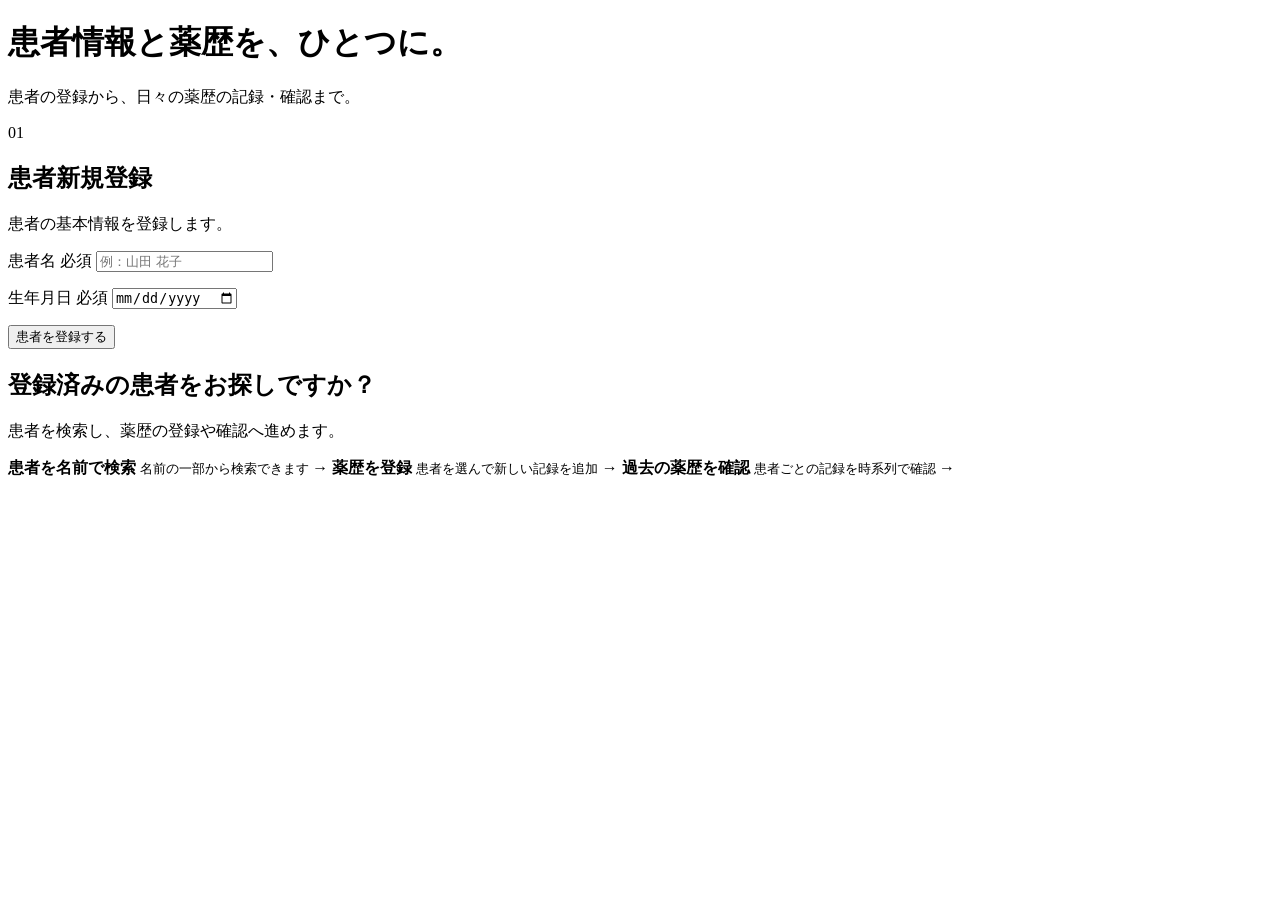
<file: src/main/resources/templates/index.html>
<!DOCTYPE html>
<html lang="ja" xmlns:th="http://www.thymeleaf.org">
  <head th:replace="~{fragments :: head('ホーム')}">
  </head>
  <body>
    <header th:replace="~{fragments :: header}">
    </header>
    <nav th:replace="~{fragments :: nav}">
    </nav>
    <main>
      <div class="page-heading">
        <h1>
          患者情報と薬歴を、ひとつに。
        </h1>
        <p>
          患者の登録から、日々の薬歴の記録・確認まで。
        </p>
      </div>
      <div th:replace="~{fragments :: success}">
      </div>
      <div class="home-layout">
        <section class="panel">
          <div class="section-title">
            <span class="step">
              01
            </span>
            <div>
              <h2>
                患者新規登録
              </h2>
              <p>
                患者の基本情報を登録します。
              </p>
            </div>
          </div>
          <form th:action="@{/patients}" th:object="${patientForm}" method="post">
            <div class="field">
              <label for="name">
                患者名
                <span class="required">
                  必須
                </span>
              </label>
              <input id="name" type="text" th:field="*{name}" maxlength="100" autocomplete="name" placeholder="例：山田 花子" required>
              <p class="field-error" th:if="${#fields.hasErrors('name')}" th:errors="*{name}">
              </p>
            </div>
            <div class="field">
              <label for="birthDate">
                生年月日
                <span class="required">
                  必須
                </span>
              </label>
              <input id="birthDate" type="date" th:field="*{birthDate}" data-birth-date required>
              <p class="field-error" th:if="${#fields.hasErrors('birthDate')}" th:errors="*{birthDate}">
              </p>
            </div>
            <button class="button full" type="submit">
              患者を登録する
            </button>
          </form>
        </section>
        <aside class="workflow">
          <h2>
            登録済みの患者をお探しですか？
          </h2>
          <p>
            患者を検索し、薬歴の登録や確認へ進めます。
          </p>
          <a class="workflow-link" th:href="@{/patients/search}">
            <span>
              <strong>
                患者を名前で検索
              </strong>
              <small>
                名前の一部から検索できます
              </small>
            </span>
            <span aria-hidden="true">
              →
            </span>
          </a>
          <a class="workflow-link" th:href="@{/patients/search(purpose='register')}">
            <span>
              <strong>
                薬歴を登録
              </strong>
              <small>
                患者を選んで新しい記録を追加
              </small>
            </span>
            <span aria-hidden="true">
              →
            </span>
          </a>
          <a class="workflow-link" th:href="@{/patients/search(purpose='history')}">
            <span>
              <strong>
                過去の薬歴を確認
              </strong>
              <small>
                患者ごとの記録を時系列で確認
              </small>
            </span>
            <span aria-hidden="true">
              →
            </span>
          </a>
        </aside>
      </div>
    </main>
    <footer th:replace="~{fragments :: footer}">
    </footer>
  </body>
</html>
</file>
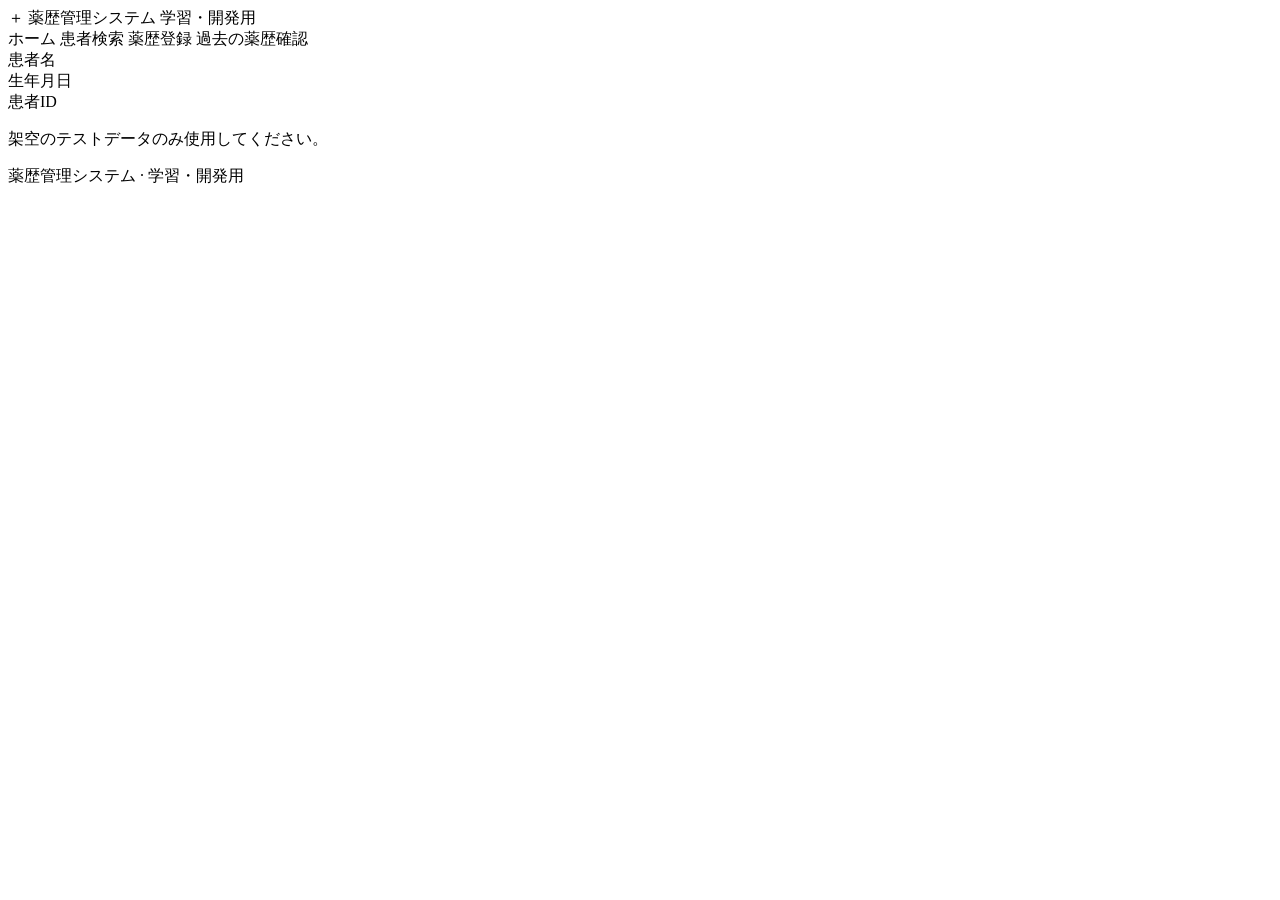
<file: src/main/resources/templates/fragments.html>
<!DOCTYPE html>
<html lang="ja" xmlns:th="http://www.thymeleaf.org">
  <head th:fragment="head(title)">
    <meta charset="UTF-8">
    <link rel="icon" type="image/svg+xml" th:href="@{/favicon.svg}">
    <meta name="viewport" content="width=device-width, initial-scale=1">
    <title th:text="${title} + ' | 薬歴管理システム'">
      薬歴管理システム
    </title>
    <link rel="stylesheet" th:href="@{/css/style.css}">
    <script defer th:src="@{/js/app.js}">
    </script>
  </head>
  <body>
    <header th:fragment="header">
      <div class="header-inner">
        <a class="brand" th:href="@{/}">
          <span class="brand-icon" aria-hidden="true">
            ＋
          </span>
          薬歴管理システム
        </a>
        <span class="environment">
          学習・開発用
        </span>
      </div>
    </header>
    <nav th:fragment="nav" aria-label="メインナビゲーション">
      <a th:href="@{/}">
        ホーム
      </a>
      <a th:href="@{/patients/search}">
        患者検索
      </a>
      <a th:href="@{/patients/search(purpose='register')}">
        薬歴登録
      </a>
      <a th:href="@{/patients/search(purpose='history')}">
        過去の薬歴確認
      </a>
    </nav>
    <div th:fragment="success" th:if="${success}" class="notice success" role="status" th:text="${success}">
    </div>
    <section th:fragment="patient" class="patient-summary" aria-label="選択した患者">
      <div>
        <span class="muted">
          患者名
        </span>
        <strong th:text="${patient.name}">
        </strong>
      </div>
      <div>
        <span class="muted">
          生年月日
        </span>
        <span th:text="${#temporals.format(patient.birthDate, 'yyyy年MM月dd日')}">
        </span>
      </div>
      <div>
        <span class="muted">
          患者ID
        </span>
        <span th:text="${patient.id}">
        </span>
      </div>
    </section>
    <footer th:fragment="footer">
      <p>
        架空のテストデータのみ使用してください。
      </p>
      <p>
        薬歴管理システム · 学習・開発用
      </p>
    </footer>
  </body>
</html>
</file>
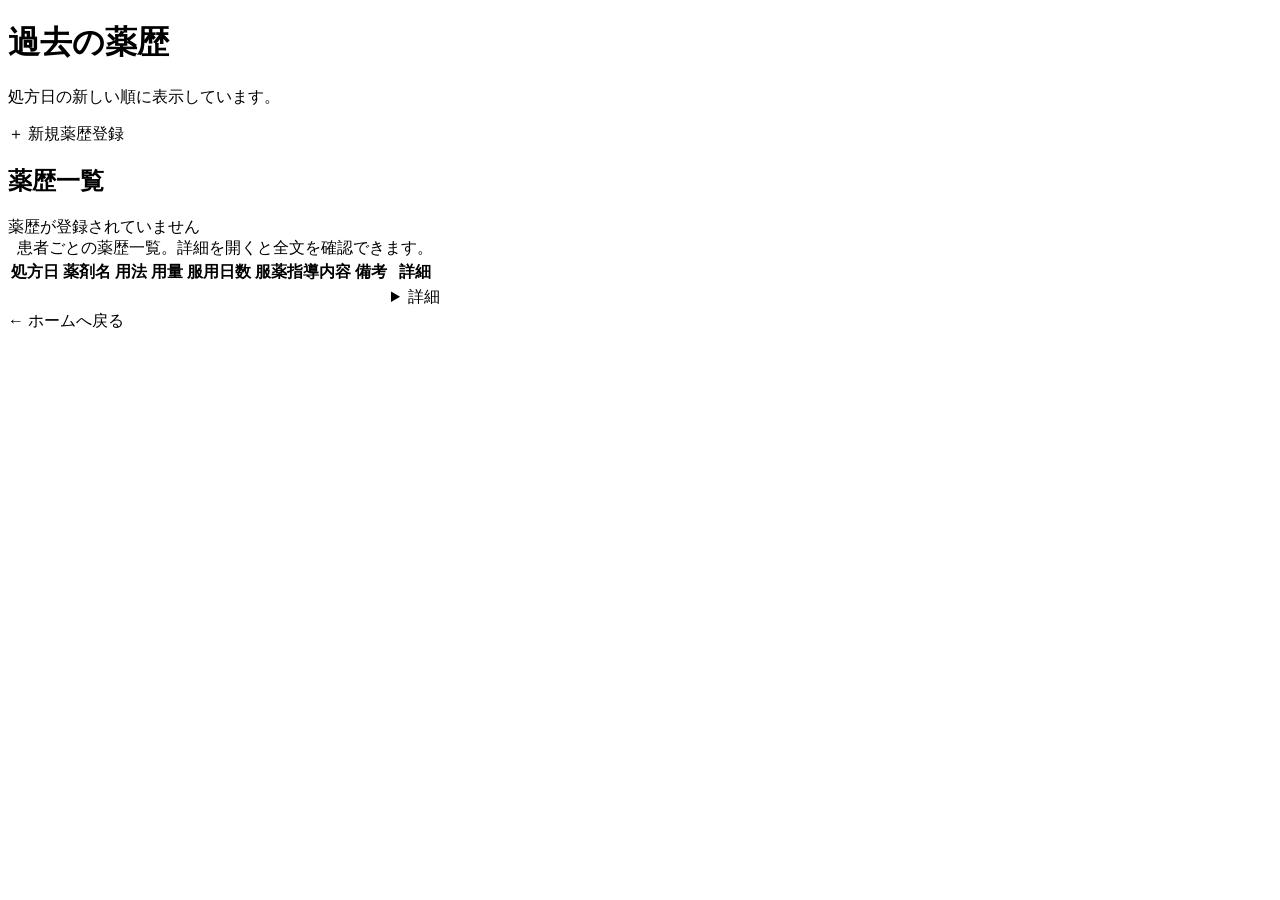
<file: src/main/resources/templates/medication-history.html>
<!DOCTYPE html>
<html lang="ja" xmlns:th="http://www.thymeleaf.org">
  <head th:replace="~{fragments :: head('過去の薬歴')}">
  </head>
  <body>
    <header th:replace="~{fragments :: header}">
    </header>
    <nav th:replace="~{fragments :: nav}">
    </nav>
    <main>
      <div class="page-heading heading-row">
        <div>
          <h1>
            過去の薬歴
          </h1>
          <p>
            処方日の新しい順に表示しています。
          </p>
        </div>
        <a class="button" th:href="@{/patients/{id}/medications/new(id=${patient.id})}">
          ＋ 新規薬歴登録
        </a>
      </div>
      <div th:replace="~{fragments :: success}">
      </div>
      <div th:replace="~{fragments :: patient}">
      </div>
      <section class="results">
        <h2>
          薬歴一覧
          <span class="count" th:text="${#lists.size(histories)} + '件'">
          </span>
        </h2>
        <div class="empty" th:if="${#lists.isEmpty(histories)}">
          薬歴が登録されていません
        </div>
        <div class="table-wrap" th:unless="${#lists.isEmpty(histories)}">
          <table class="history-table">
            <caption class="sr-only">
              患者ごとの薬歴一覧。詳細を開くと全文を確認できます。
            </caption>
            <thead>
              <tr>
                <th scope="col">
                  処方日
                </th>
                <th scope="col">
                  薬剤名
                </th>
                <th scope="col">
                  用法
                </th>
                <th scope="col">
                  用量
                </th>
                <th scope="col">
                  服用日数
                </th>
                <th scope="col">
                  服薬指導内容
                </th>
                <th scope="col">
                  備考
                </th>
                <th scope="col">
                  詳細
                </th>
              </tr>
            </thead>
            <tbody th:each="history : ${histories}">
              <tr>
                <td th:text="${history.prescriptionDate}">
                </td>
                <td class="patient-name" th:text="${history.medicineName}">
                </td>
                <td class="wrap" th:text="${history.usage}">
                </td>
                <td class="wrap" th:text="${history.dosage}">
                </td>
                <td th:text="${history.durationDays} + '日'">
                </td>
                <td class="wrap preserve" th:text="${history.guidance}">
                </td>
                <td class="wrap preserve" th:text="${#strings.isEmpty(history.notes) ? '—' : history.notes}">
                </td>
                <td>
                  <details>
                    <summary>
                      詳細
                    </summary>
                    <dl class="detail">
                      <dt>
                        処方日
                      </dt>
                      <dd th:text="${history.prescriptionDate}">
                      </dd>
                      <dt>
                        薬剤名
                      </dt>
                      <dd th:text="${history.medicineName}">
                      </dd>
                      <dt>
                        用法・用量
                      </dt>
                      <dd th:text="${history.usage} + ' / ' + ${history.dosage}">
                      </dd>
                      <dt>
                        服用日数
                      </dt>
                      <dd th:text="${history.durationDays} + '日'">
                      </dd>
                      <dt>
                        服薬指導内容
                      </dt>
                      <dd class="preserve" th:text="${history.guidance}">
                      </dd>
                      <dt>
                        備考
                      </dt>
                      <dd class="preserve" th:text="${history.notes}">
                      </dd>
                    </dl>
                  </details>
                </td>
              </tr>
            </tbody>
          </table>
        </div>
      </section>
      <a class="back" th:href="@{/}">
        ← ホームへ戻る
      </a>
    </main>
    <footer th:replace="~{fragments :: footer}">
    </footer>
  </body>
</html>
</file>
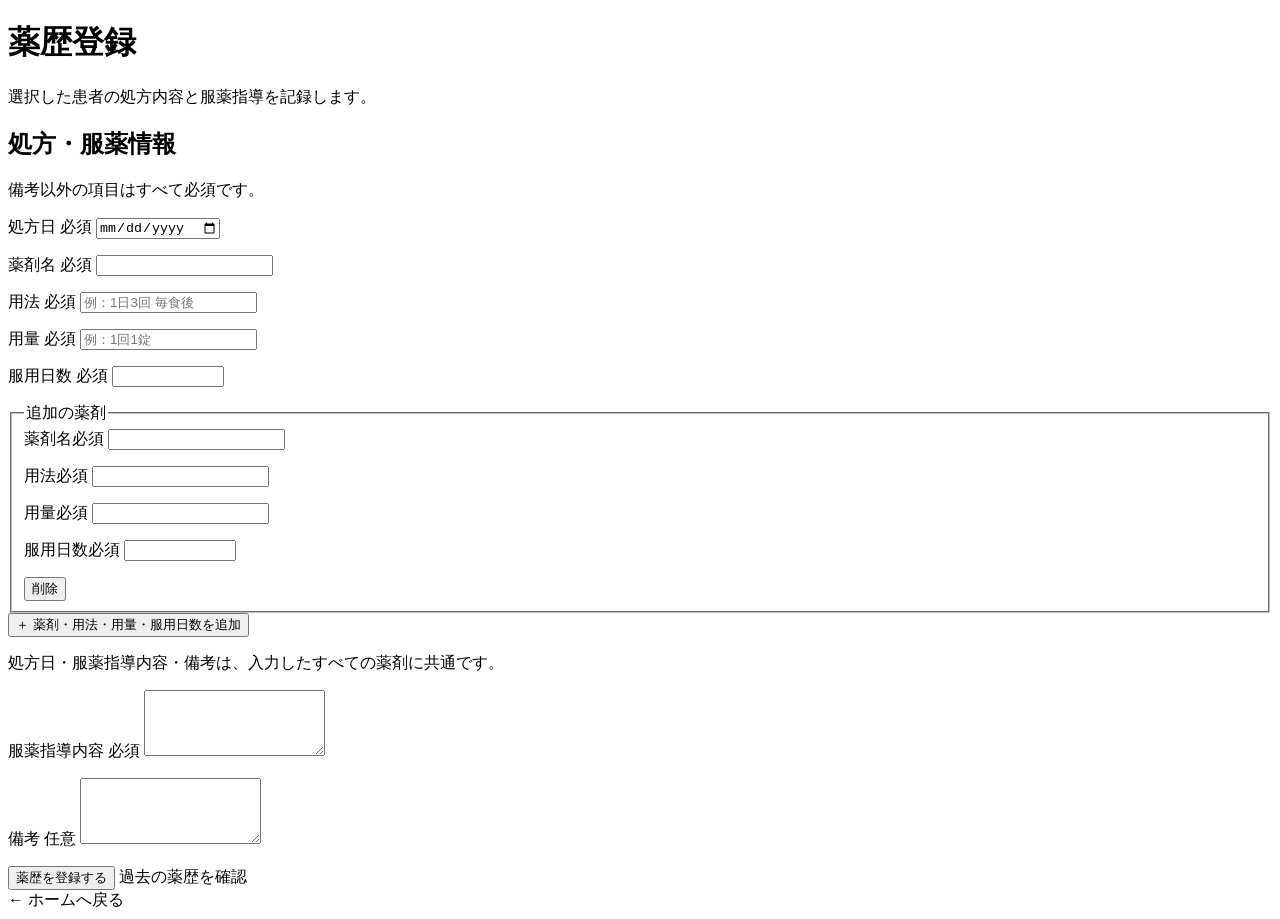
<file: src/main/resources/templates/medication-register.html>
<!DOCTYPE html>
<html lang="ja" xmlns:th="http://www.thymeleaf.org">
  <head th:replace="~{fragments :: head('薬歴登録')}">
  </head>
  <body>
    <header th:replace="~{fragments :: header}">
    </header>
    <nav th:replace="~{fragments :: nav}">
    </nav>
    <main>
      <div class="page-heading">
        <h1>
          薬歴登録
        </h1>
        <p>
          選択した患者の処方内容と服薬指導を記録します。
        </p>
      </div>
      <div th:replace="~{fragments :: patient}">
      </div>
      <section class="panel form-panel">
        <h2>
          処方・服薬情報
        </h2>
        <p class="muted">
          備考以外の項目はすべて必須です。
        </p>
        <form th:action="@{/patients/{id}/medications(id=${patient.id})}" th:object="${medicationHistoryForm}" method="post">
          <div class="form-grid">
            <div class="field">
              <label for="prescriptionDate">
                処方日
                <span class="required">
                  必須
                </span>
              </label>
              <input id="prescriptionDate" type="date" th:field="*{prescriptionDate}"  required>
              <p class="field-error" th:if="${#fields.hasErrors('prescriptionDate')}" th:errors="*{prescriptionDate}">
              </p>
            </div>
            <div class="field">
              <label for="medicineName">
                薬剤名
                <span class="required">
                  必須
                </span>
              </label>
              <input id="medicineName" type="text" th:field="*{medicineName}" maxlength="200" required>
              <p class="field-error" th:if="${#fields.hasErrors('medicineName')}" th:errors="*{medicineName}">
              </p>
            </div>
            <div class="field">
              <label for="usage">
                用法
                <span class="required">
                  必須
                </span>
              </label>
              <input id="usage" type="text" th:field="*{usage}" maxlength="200" placeholder="例：1日3回 毎食後" required>
              <p class="field-error" th:if="${#fields.hasErrors('usage')}" th:errors="*{usage}">
              </p>
            </div>
            <div class="field">
              <label for="dosage">
                用量
                <span class="required">
                  必須
                </span>
              </label>
              <input id="dosage" type="text" th:field="*{dosage}" maxlength="100" placeholder="例：1回1錠" required>
              <p class="field-error" th:if="${#fields.hasErrors('dosage')}" th:errors="*{dosage}">
              </p>
            </div>
            <div class="field">
              <label for="durationDays">
                服用日数
                <span class="required">
                  必須
                </span>
              </label>
              <input id="durationDays" type="number" th:field="*{durationDays}" min="1" step="1" max="2147483647" required>
              <p class="field-error" th:if="${#fields.hasErrors('durationDays')}" th:errors="*{durationDays}">
              </p>
            </div>
          </div>
          <div id="additional-medicines">
            <fieldset class="additional-medicine" th:each="medicine, item : *{additionalMedicines}">
              <legend>追加の薬剤</legend>
              <div class="form-grid">
                <div class="field">
                  <label th:for="|additionalMedicines${item.index}.medicineName|">薬剤名<span class="required">必須</span></label>
                  <input type="text" data-medicine-field="medicineName" th:field="*{additionalMedicines[__${item.index}__].medicineName}" maxlength="200" required>
                  <p class="field-error" th:if="${#fields.hasErrors('additionalMedicines[' + item.index + '].medicineName')}" th:errors="*{additionalMedicines[__${item.index}__].medicineName}"></p>
                </div>
                <div class="field">
                  <label th:for="|additionalMedicines${item.index}.usage|">用法<span class="required">必須</span></label>
                  <input type="text" data-medicine-field="usage" th:field="*{additionalMedicines[__${item.index}__].usage}" maxlength="200" required>
                  <p class="field-error" th:if="${#fields.hasErrors('additionalMedicines[' + item.index + '].usage')}" th:errors="*{additionalMedicines[__${item.index}__].usage}"></p>
                </div>
                <div class="field">
                  <label th:for="|additionalMedicines${item.index}.dosage|">用量<span class="required">必須</span></label>
                  <input type="text" data-medicine-field="dosage" th:field="*{additionalMedicines[__${item.index}__].dosage}" maxlength="100" required>
                  <p class="field-error" th:if="${#fields.hasErrors('additionalMedicines[' + item.index + '].dosage')}" th:errors="*{additionalMedicines[__${item.index}__].dosage}"></p>
                </div>
                <div class="field">
                  <label th:for="|additionalMedicines${item.index}.durationDays|">服用日数<span class="required">必須</span></label>
                  <input type="number" data-medicine-field="durationDays" th:field="*{additionalMedicines[__${item.index}__].durationDays}" min="1" step="1" max="2147483647" required>
                  <p class="field-error" th:if="${#fields.hasErrors('additionalMedicines[' + item.index + '].durationDays')}" th:errors="*{additionalMedicines[__${item.index}__].durationDays}"></p>
                </div>
              </div>
              <button class="button secondary small" type="button" data-remove-medicine>削除</button>
            </fieldset>
          </div>
          <button class="button secondary small" type="button" id="add-medicine">＋ 薬剤・用法・用量・服用日数を追加</button>
          <p class="muted">処方日・服薬指導内容・備考は、入力したすべての薬剤に共通です。</p>
          <div class="field">
            <label for="guidance">
              服薬指導内容
              <span class="required">
                必須
              </span>
            </label>
            <textarea id="guidance" th:field="*{guidance}" rows="4" maxlength="5000" required>
            </textarea>
            <p class="field-error" th:if="${#fields.hasErrors('guidance')}" th:errors="*{guidance}">
            </p>
          </div>
          <div class="field">
            <label for="notes">
              備考
              <span class="muted">
                任意
              </span>
            </label>
            <textarea id="notes" th:field="*{notes}" rows="4" maxlength="5000" >
            </textarea>
            <p class="field-error" th:if="${#fields.hasErrors('notes')}" th:errors="*{notes}">
            </p>
          </div>
          <div class="actions">
            <button class="button" type="submit">
              薬歴を登録する
            </button>
            <a class="button secondary" th:href="@{/patients/{id}/medications(id=${patient.id})}">
              過去の薬歴を確認
            </a>
          </div>
        </form>
      </section>
      <a class="back" th:href="@{/}">
        ← ホームへ戻る
      </a>
    </main>
    <footer th:replace="~{fragments :: footer}">
    </footer>
  </body>
</html>
</file>
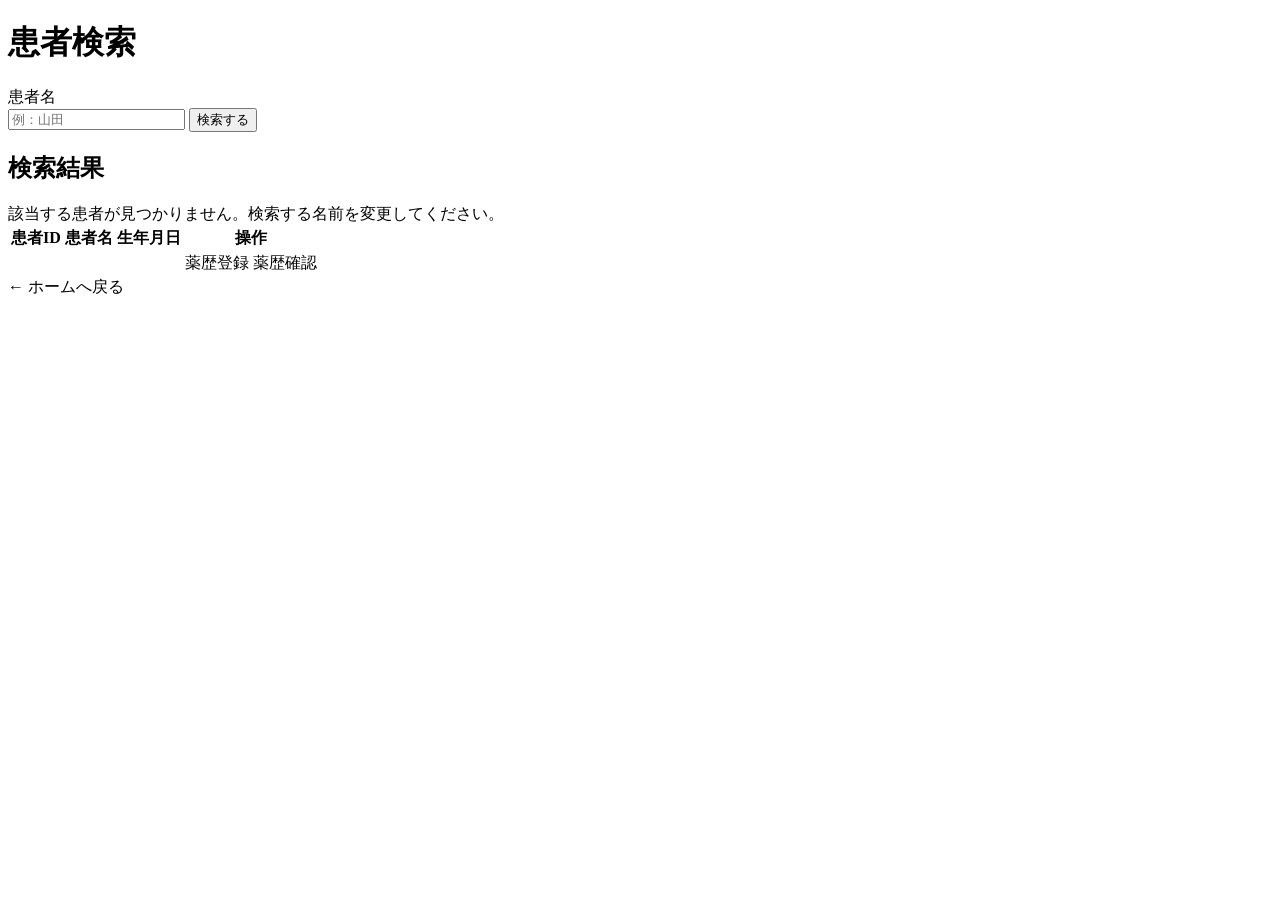
<file: src/main/resources/templates/patient-search.html>
<!DOCTYPE html>
<html lang="ja" xmlns:th="http://www.thymeleaf.org">
  <head th:replace="~{fragments :: head('患者検索')}">
  </head>
  <body>
    <header th:replace="~{fragments :: header}">
    </header>
    <nav th:replace="~{fragments :: nav}">
    </nav>
    <main>
      <div class="page-heading">
        <h1>
          患者検索
        </h1>
        <p th:text="${purpose == 'register' ? '薬歴を登録する患者を選択してください。' : (purpose == 'history' ? '薬歴を確認する患者を選択してください。' : '患者名の一部を入力して検索してください。')}">
        </p>
      </div>
      <section class="panel">
        <form method="get" th:action="@{/patients/search}">
          <input type="hidden" name="purpose" th:value="${purpose}">
          <label for="search-name">
            患者名
          </label>
          <div class="search-row">
            <input id="search-name" type="search" name="name" th:value="${name}" maxlength="100" required placeholder="例：山田">
            <button class="button" type="submit">
              検索する
            </button>
          </div>
          <p class="field-error" th:if="${searchError}" th:text="${searchError}">
          </p>
        </form>
      </section>
      <section th:if="${searched}" class="results">
        <h2>
          検索結果
          <span class="count" th:text="${#lists.size(patients)} + '件'">
          </span>
        </h2>
        <div class="empty" th:if="${#lists.isEmpty(patients)}">
          該当する患者が見つかりません。検索する名前を変更してください。
        </div>
        <div class="table-wrap" th:unless="${#lists.isEmpty(patients)}">
          <table>
            <thead>
              <tr>
                <th scope="col">
                  患者ID
                </th>
                <th scope="col">
                  患者名
                </th>
                <th scope="col">
                  生年月日
                </th>
                <th scope="col">
                  操作
                </th>
              </tr>
            </thead>
            <tbody>
              <tr th:each="patient : ${patients}">
                <td th:text="${patient.id}">
                </td>
                <td class="patient-name" th:text="${patient.name}">
                </td>
                <td th:text="${patient.birthDate}">
                </td>
                <td>
                  <div class="actions">
                    <a class="button small" th:href="@{/patients/{id}/medications/new(id=${patient.id})}">
                      薬歴登録
                    </a>
                    <a class="button secondary small" th:href="@{/patients/{id}/medications(id=${patient.id})}">
                      薬歴確認
                    </a>
                  </div>
                </td>
              </tr>
            </tbody>
          </table>
        </div>
      </section>
      <a class="back" th:href="@{/}">
        ← ホームへ戻る
      </a>
    </main>
    <footer th:replace="~{fragments :: footer}">
    </footer>
  </body>
</html>
</file>
